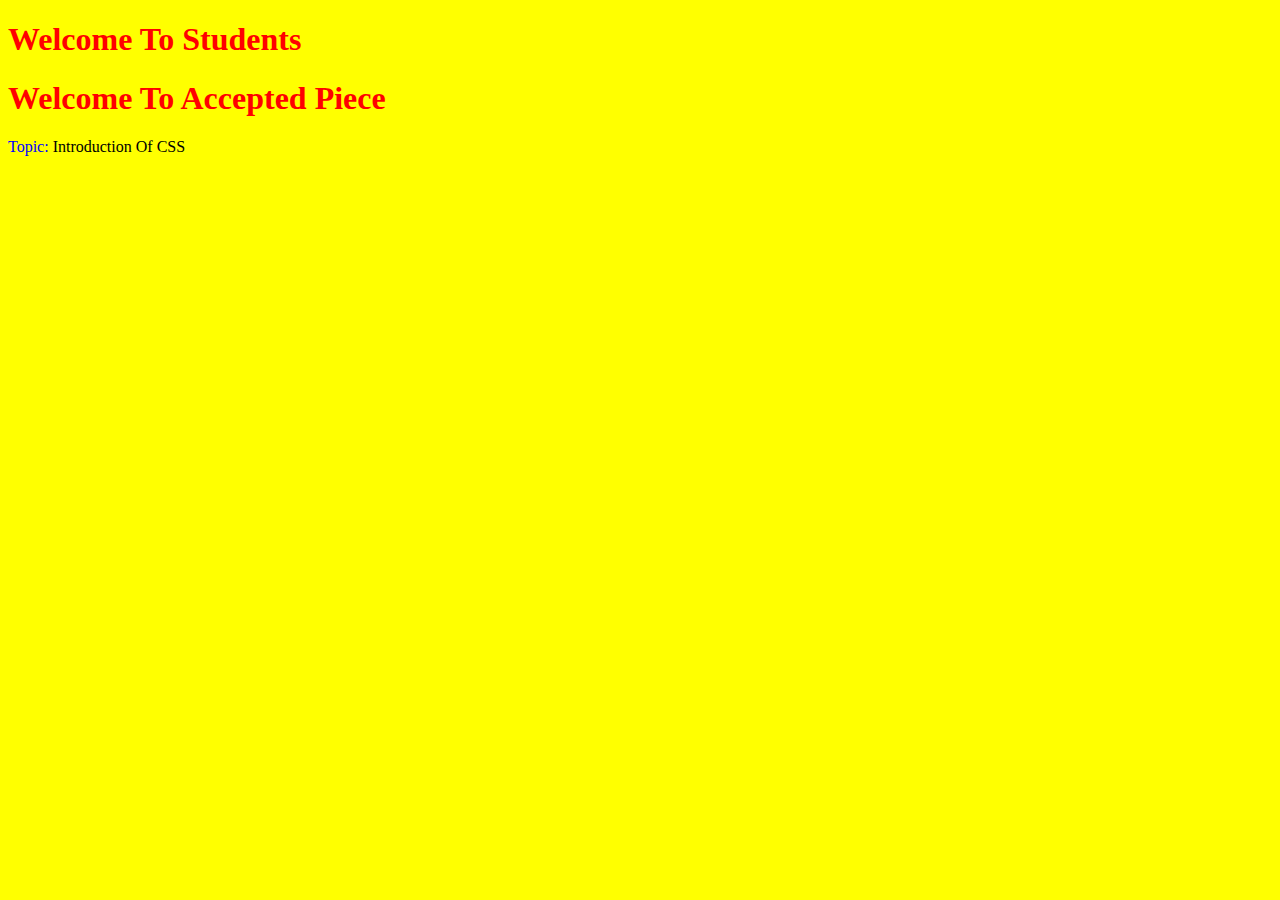
<file: index.html>
<!DOCTYPE html>
<html lang="en">
<head>
    <meta charset="UTF-8">
    <meta name="viewport" content="width=device-width, initial-scale=1.0">
    <title>CSS Introduction</title>
    <style>
        h1{
            color: red;
        }
    </style>
</head>
<body style="background: yellow;">
    <h1>Welcome To Students</h1>
    <h1>Welcome To Accepted Piece</h1>
    <p><span style="color: blue;">Topic: </span>Introduction Of CSS</p>
    
</body>
</html>
<!--
    CSS: Cascading Style Sheet
    Default/ Simple Selector
    Types of CSS
    1. Inline CSS
-->
</file>
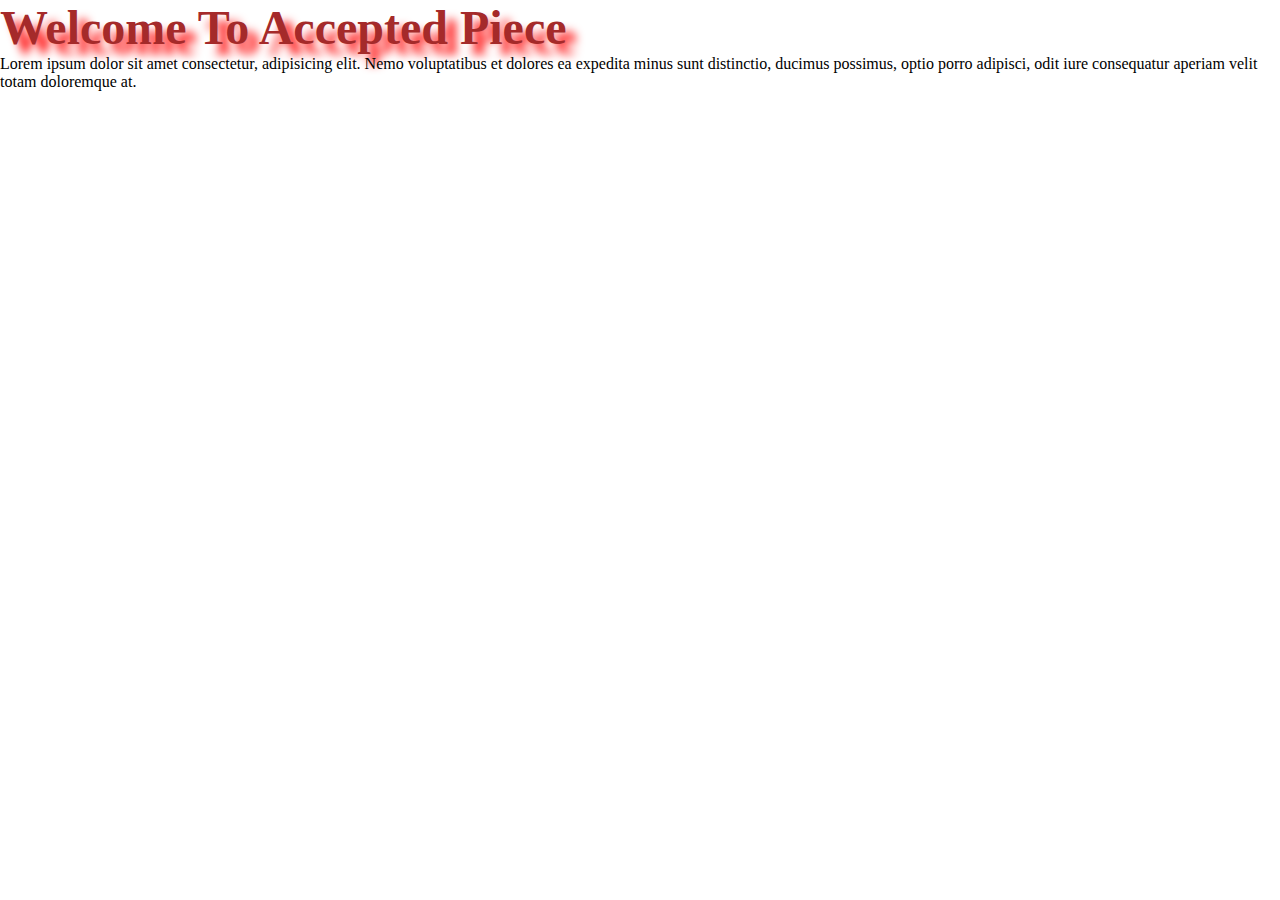
<file: extrenal.html>
<!DOCTYPE html>
<html lang="en">
<head>
    <meta charset="UTF-8">
    <meta name="viewport" content="width=device-width, initial-scale=1.0">
    <title>External CSS</title>
    <link rel="stylesheet" href="css/style.css" type="text/css">
</head>
<body>
    <h1>Welcome To Accepted Piece</h1>
    <p>
        Lorem ipsum dolor sit amet consectetur, adipisicing elit. Nemo voluptatibus et dolores ea expedita minus sunt distinctio, ducimus possimus, optio porro adipisci, odit iure consequatur aperiam velit totam doloremque at.
    </p>
</body>
</html>
</file>
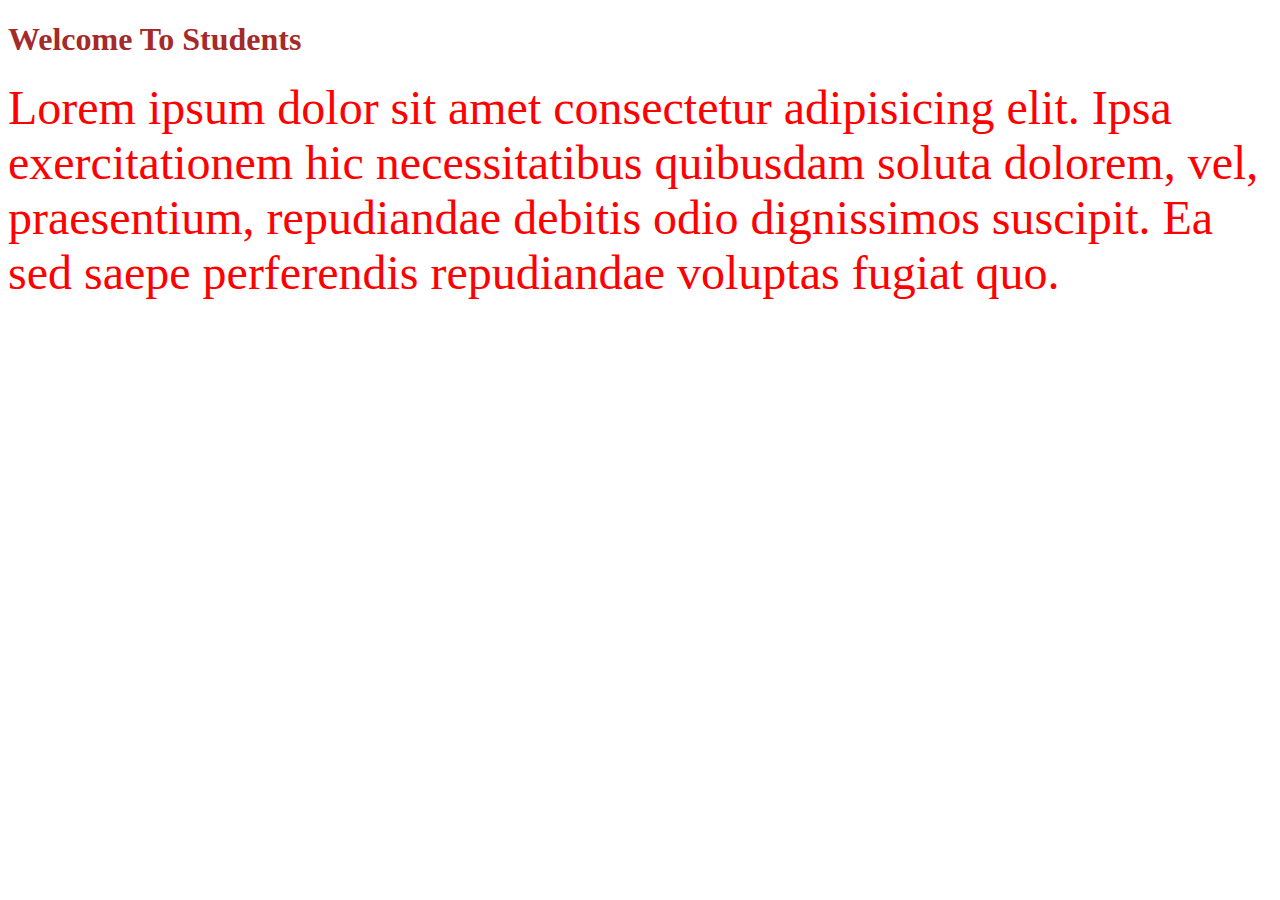
<file: internal.html>
<!DOCTYPE html>
<html lang="en">
<head>
    <meta charset="UTF-8">
    <meta name="viewport" content="width=device-width, initial-scale=1.0">
    <title>Document</title>
    <style>
        h1{
            color:brown;
        }
        div{
            color: red;
            font-size: 3rem;
        }
    </style>
</head>
<body>
    <h1>Welcome To Students</h1>
    <div>
        Lorem ipsum dolor sit amet consectetur adipisicing elit. Ipsa exercitationem hic necessitatibus quibusdam soluta dolorem, vel, praesentium, repudiandae debitis odio dignissimos suscipit.
        Ea sed saepe perferendis repudiandae voluptas fugiat quo.
    </div>
    
</body>
</html>
<!--
    Selector:
    Simple selector/Default Selector

-->
</file>
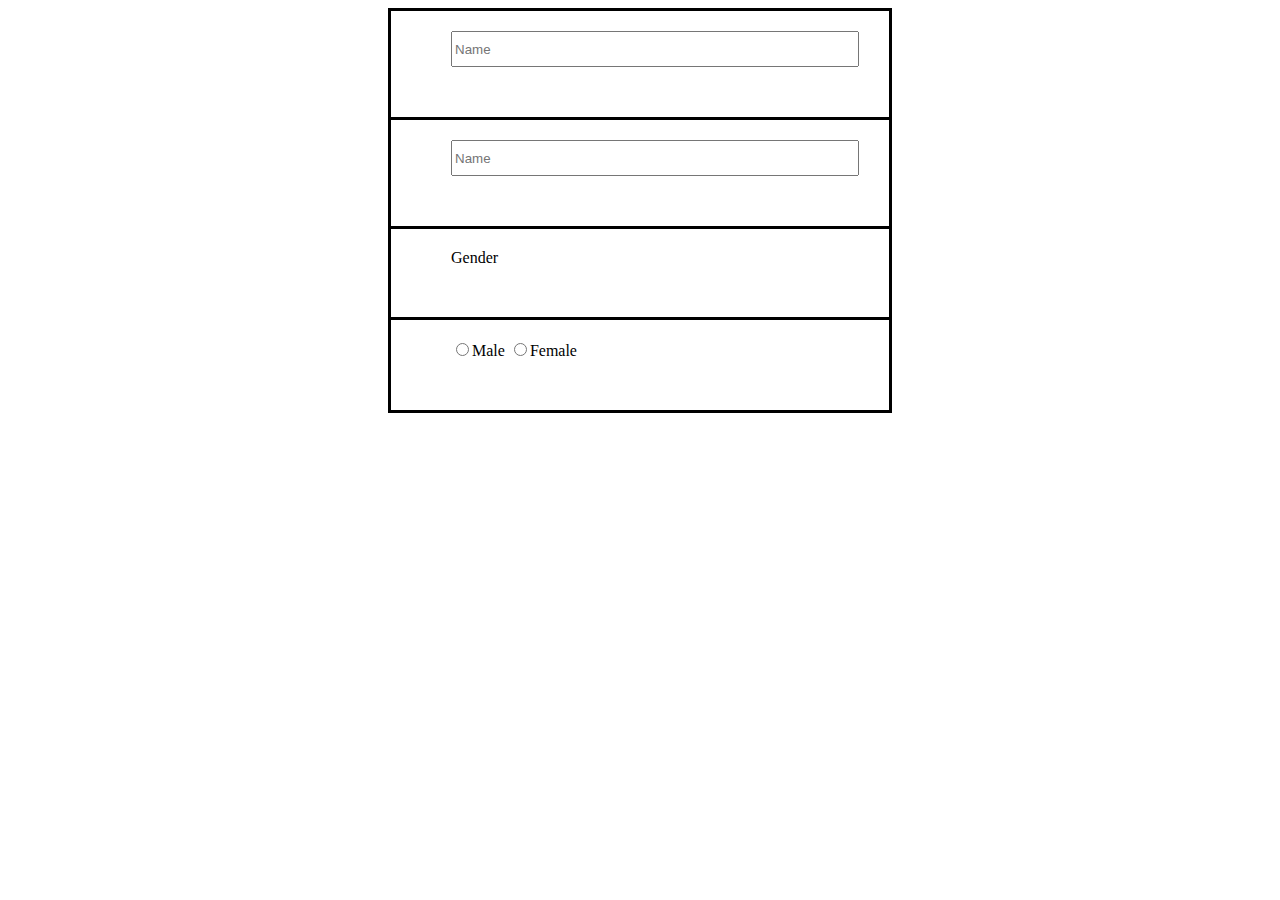
<file: padding.html>
<!DOCTYPE html>
<html lang="en">
<head>
    <meta charset="UTF-8">
    <meta name="viewport" content="width=device-width, initial-scale=1.0">
    <title>Padding In CSS</title>
    <style>
        table{
            width: 400px;
            margin: auto;
        }
        input{
            width: 400px;
            height: 30px;
        }
        input[type="radio"]{
            width: auto;
            height: auto;
        }
        table,tr,td{
            border: 3px solid;
            padding: 20px 30px 50px 60px;
            border-collapse: collapse;
            /*
            Top:20px
            Right :30px
            Bottom: 50px
            Left:60px
            */
        }
    </style>

</head>
<body>
    <table>
        <tr>
            <td>
                <input type="text" placeholder="Name">
            </td>

        </tr>
        <tr>
            <td>
                <input type="text" placeholder="Name">
            </td>

        </tr>
        <tr>
            <td>            Gender</td>
        </tr>
        <tr>
            <td>
                <input type="radio" value="Male" name="gen">Male
                <input type="radio" value="Female" name="gen">Female

            </td>

        </tr>
    </table>
    
</body>
</html>
</file>
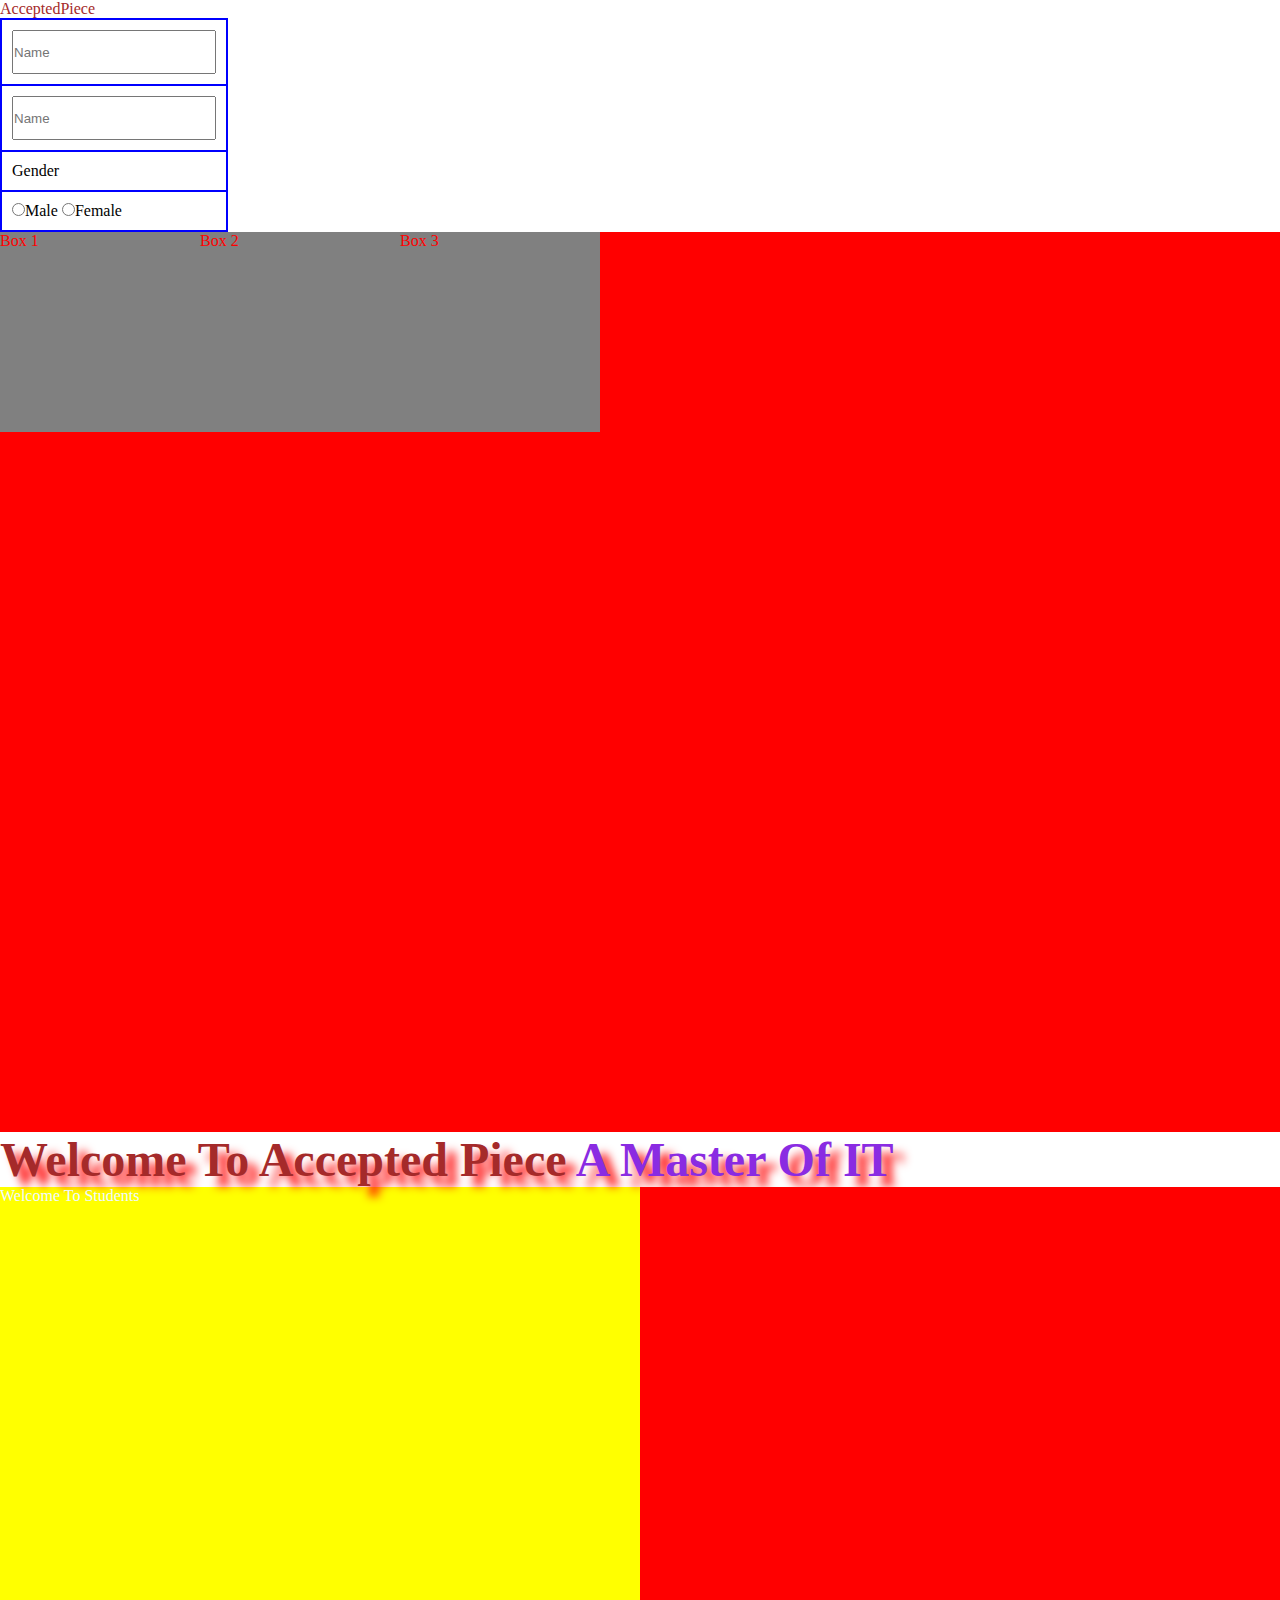
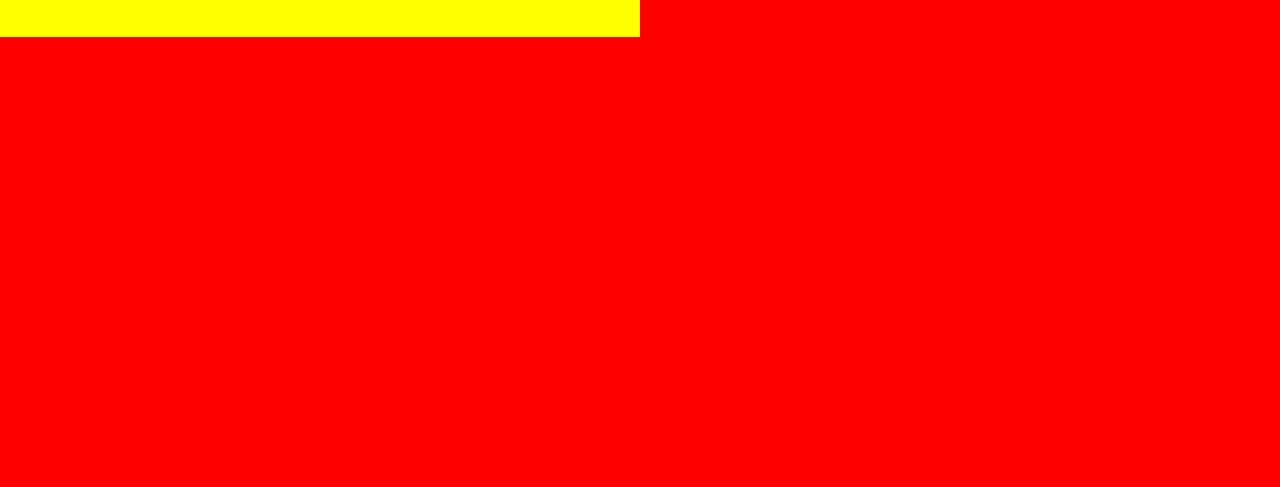
<file: selector.html>
<!DOCTYPE html>
<html lang="en">
<head>
    <meta charset="UTF-8">
    <meta name="viewport" content="width=device-width, initial-scale=1.0">
    <title>CSS Selector</title>
    <link rel="stylesheet" href="css/style.css">
</head>
<body>
    <a href="https://github.com/AcceptedPiece/">AcceptedPiece</a>
    <table>
        <tr>
            <td>
                <input type="text" placeholder="Name">
            </td>

        </tr>
        <tr>
            <td>
                <input type="text" placeholder="Name">
            </td>

        </tr>
        <tr>
            <td>            Gender</td>
        </tr>
        <tr>
            <td>
                <input type="radio" value="Male" name="gen">Male
                <input type="radio" value="Female" name="gen">Female

            </td>

        </tr>
    </table>
    <div class="main">
    <div class="box">Box 1</div>
    <div class="box">Box 2</div>
    <div class="box">Box 3</div>
    </div>
    <h1>Welcome To Accepted Piece <span>A Master Of IT</span></h1>
    <div>
        <section id="select">
        Welcome To Students
        </section>
    </div>
    

    
</body>
</html>
</file>
<file: css/style.css>
/*
1. universal
Syntax 
*
{
    property:value;
}
2. default/simple selector/tag selector
tagname{
    property:value;
}
*/
*
{
    margin: 0px;
    padding: 0px;
}
div{
    background: red;
    width: 100%;
    height: 100vh;
}
section{
    background: yellow;
    width: 50%;
    height: 50vh;
}
h1{
    color: brown;
    text-shadow: 10px 10px 10px red;
    font-size: 3rem;
}
span{
    color: blueviolet;
}
/*
Id selector 
synatx
div#id
{
    property:value;
}

*/
section#select{
    color: aliceblue;
}
div.main{
    display: flex;

}
div.box{
    width: 200px;
    height: 200px;
    background: gray;
    color: red;
    
}
/*
Attribute 
<input type="radio">
input[type='radio']
*/
input{
    width: 200px;
    height: 40px;
}
input[type='radio']{
    width: auto;
    height: auto;
}
/*
    Group selector/Multiple
    table,tr,td,th{
        property:value;
    }
*/
table,tr,td{
    border: 2px solid blue;
    padding: 10px;
    border-collapse: collapse;
}
/*
pseudo class 
*/
a:hover{
    text-decoration: none;
    color: brown;
}
</file>
